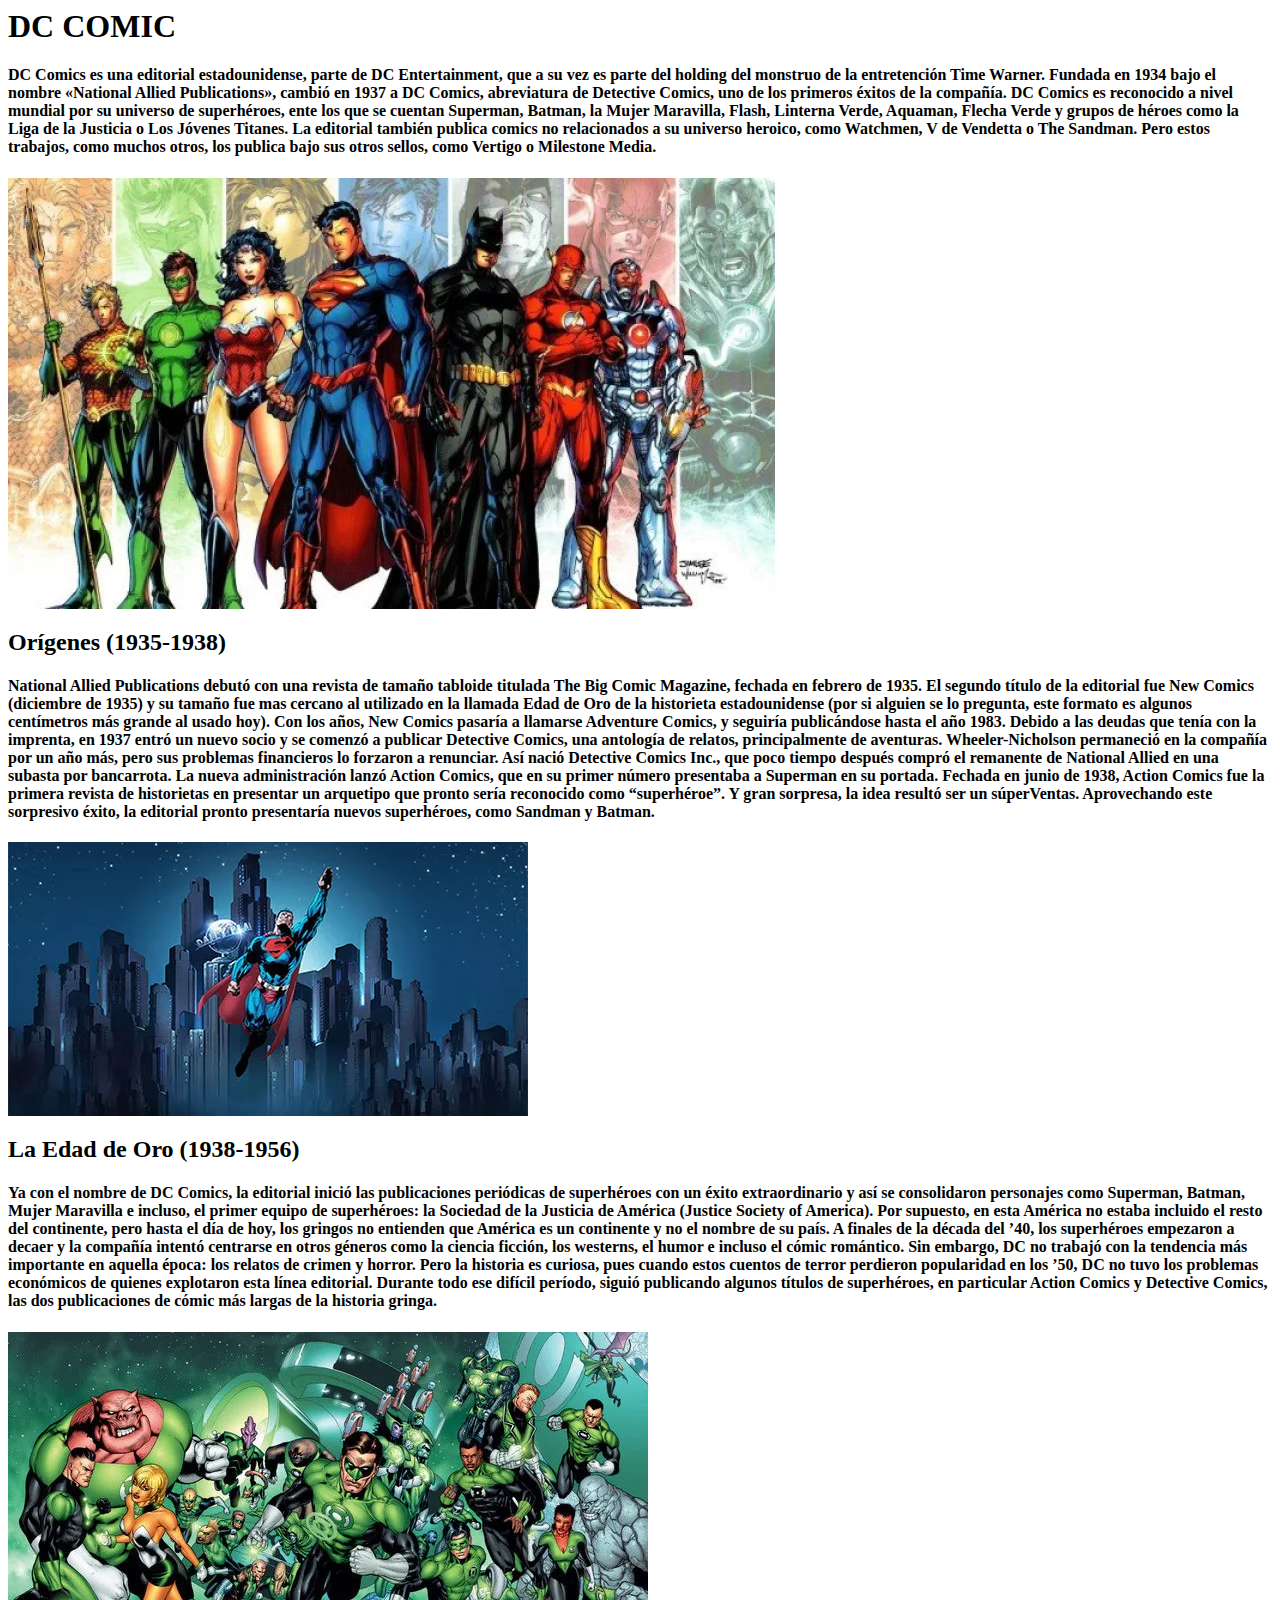
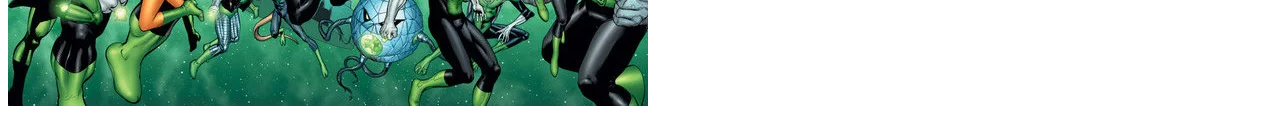
<file: index2.html>
<html lang="en">
<head>
    <meta charset="UTF-8">
    <meta name="viewport" content="width=device-width, initial-scale=1.0">
    <title>Dc Comic</title>
</head>
<body>
    <div>
        <h1>DC COMIC</h1>
    </div>
    <div>
        <h4>DC Comics es una editorial estadounidense, parte de DC Entertainment, que a su vez es parte del holding del monstruo de la entretención Time Warner. Fundada en 1934 bajo el nombre «National Allied Publications», cambió en 1937 a DC Comics, abreviatura de Detective Comics, uno de los primeros éxitos de la compañía.

            DC Comics es reconocido a nivel mundial por su universo de superhéroes, ente los que se cuentan Superman, Batman, la Mujer Maravilla, Flash, Linterna Verde, Aquaman, Flecha Verde y grupos de héroes como la Liga de la Justicia o Los Jóvenes Titanes.
            
            La editorial también publica comics no relacionados a su universo heroico, como Watchmen, V de Vendetta o The Sandman. Pero estos trabajos, como muchos otros, los publica bajo sus otros sellos, como Vertigo o Milestone Media.</h4>
    </div>
    <article>
        <img src="./assets/img/dc-comics-personajes-principales-e1456777897793.jpeg.webp" alt="Doctor strange">
    </article>
    <div>
        <h2>Orígenes (1935-1938)</h2>
        <h4>
            National Allied Publications debutó con una revista de tamaño tabloide titulada The Big Comic Magazine, fechada en febrero de 1935. El segundo título de la editorial fue New Comics (diciembre de 1935) y su tamaño fue mas cercano al utilizado en la llamada Edad de Oro de la historieta estadounidense (por si alguien se lo pregunta, este formato es algunos centímetros más grande al usado hoy). Con los años, New Comics pasaría a llamarse Adventure Comics, y seguiría publicándose hasta el año 1983.

            Debido a las deudas que tenía con la imprenta, en 1937 entró un nuevo socio y se comenzó a publicar Detective Comics, una antología de relatos, principalmente de aventuras. Wheeler-Nicholson permaneció en la compañía por un año más, pero sus problemas financieros lo forzaron a renunciar. Así nació Detective Comics Inc., que poco tiempo después compró el remanente de National Allied en una subasta por bancarrota.

            La nueva administración lanzó Action Comics, que en su primer número presentaba a Superman en su portada. Fechada en junio de 1938, Action Comics fue la primera revista de historietas en presentar un arquetipo que pronto sería reconocido como “superhéroe”. Y gran sorpresa, la idea resultó ser un súperVentas.

            Aprovechando este sorpresivo éxito, la editorial pronto presentaría nuevos superhéroes, como Sandman y Batman.
        </h4>
    </div>
    <article>
        <img src="./assets/img/metropolis-superman.jpg.webp" alt="Doctor strange">
    </article>
    <div>
        <h2>La Edad de Oro (1938-1956)</h2>
        <h4>
            Ya con el nombre de DC Comics, la editorial inició las publicaciones periódicas de superhéroes con un éxito extraordinario y así se consolidaron personajes como Superman, Batman, Mujer Maravilla e incluso, el primer equipo de superhéroes: la Sociedad de la Justicia de América (Justice Society of America). Por supuesto, en esta América no estaba incluido el resto del continente, pero hasta el día de hoy, los gringos no entienden que América es un continente y no el nombre de su país.

            A finales de la década del ’40, los superhéroes empezaron a decaer y la compañía intentó centrarse en otros géneros como la ciencia ficción, los westerns, el humor e incluso el cómic romántico. Sin embargo, DC no trabajó con la tendencia más importante en aquella época: los relatos de crimen y horror.

            Pero la historia es curiosa, pues cuando estos cuentos de terror perdieron popularidad en los ’50, DC no tuvo los problemas económicos de quienes explotaron esta línea editorial. Durante todo ese difícil período, siguió publicando algunos títulos de superhéroes, en particular Action Comics y Detective Comics, las dos publicaciones de cómic más largas de la historia gringa.
        </h4>
    </div>
    <article>
        <img src="./assets/img/cuerpo-linternas-verde-voluntad.jpg.webp" alt="Doctor strange">
    </article>
</body>
</html>
</file>
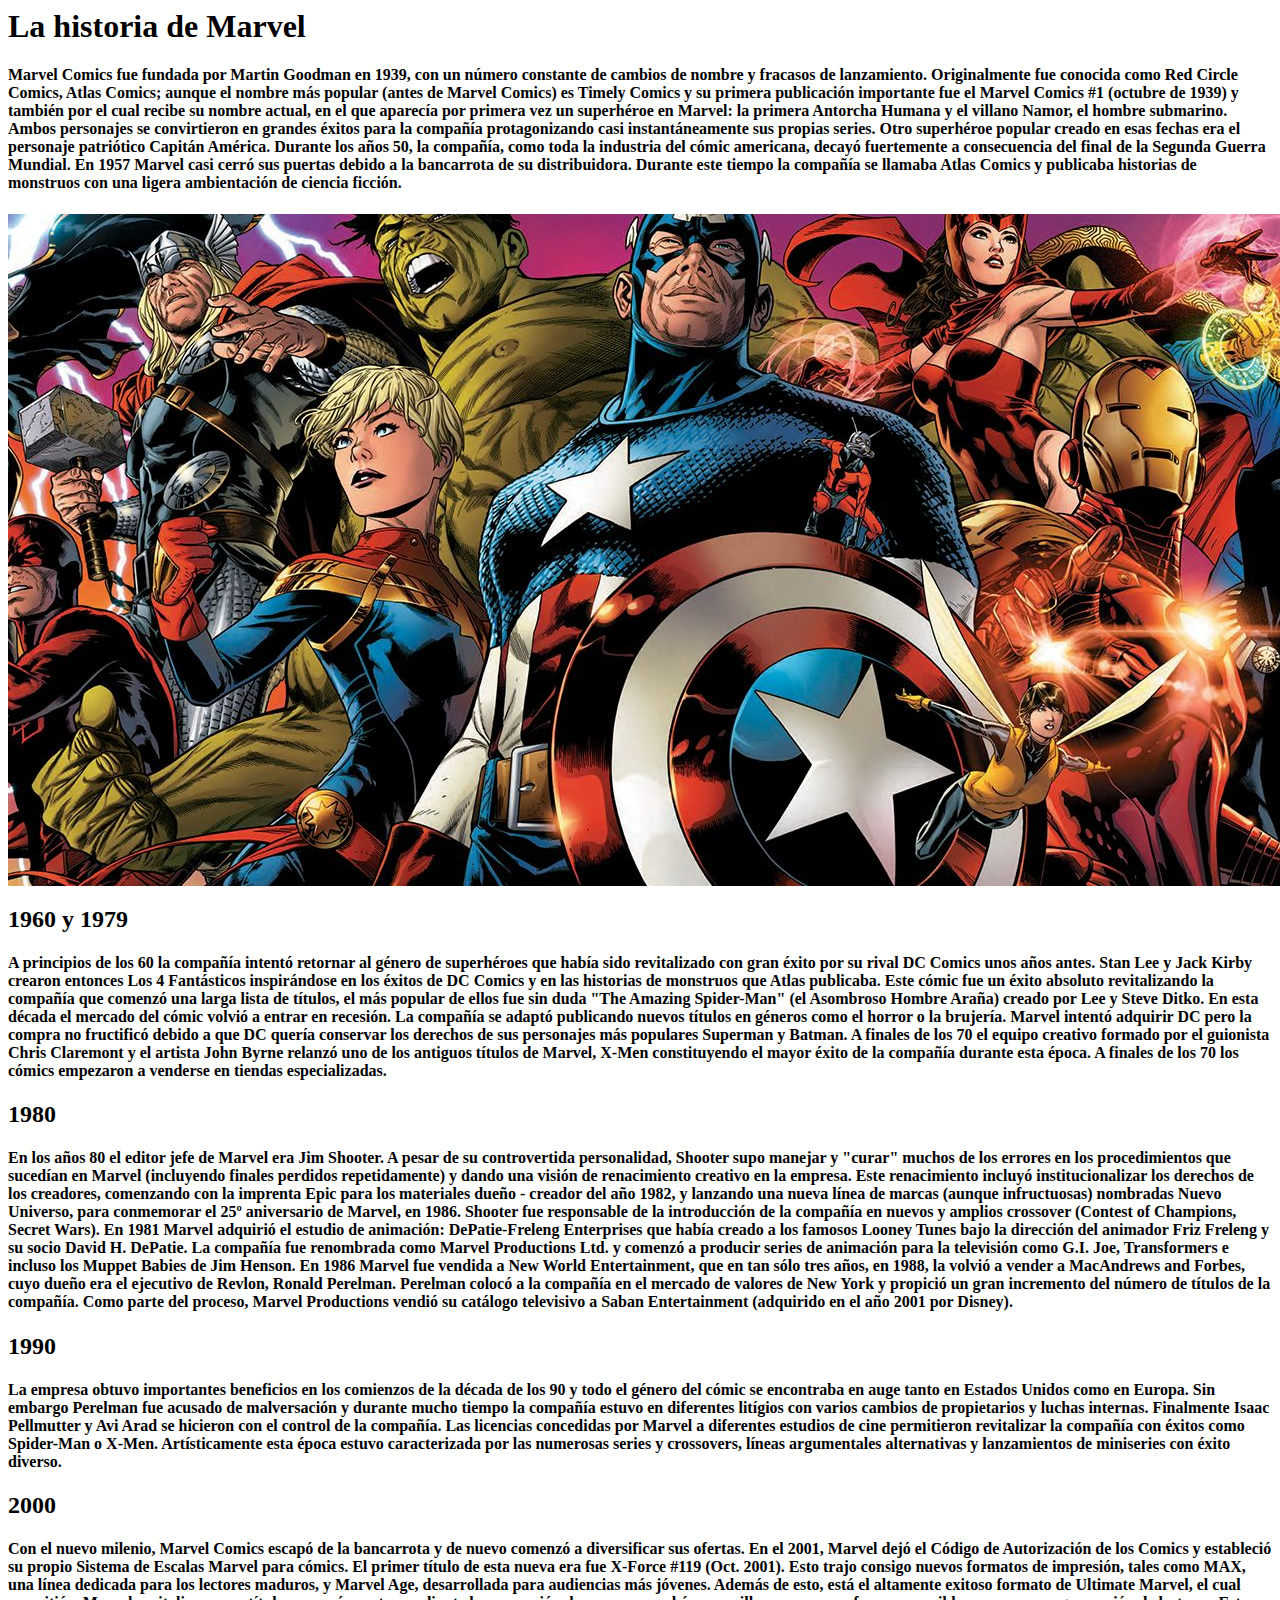
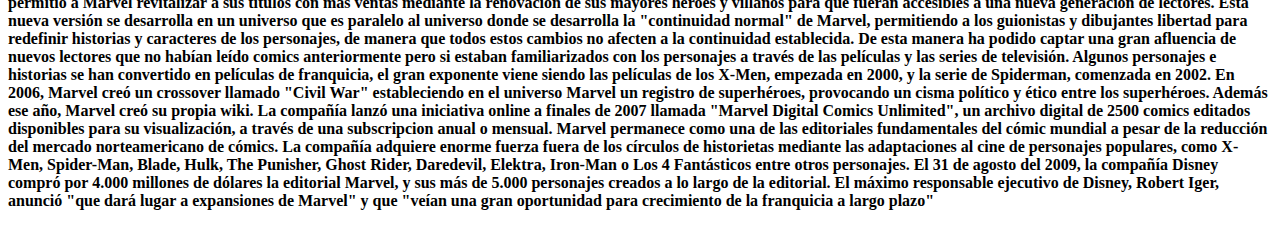
<file: index3.html>
<html lang="en">
<head>
    <meta charset="UTF-8">
    <meta name="viewport" content="width=device-width, initial-scale=1.0">
    <title>MARVEL</title>
</head>
<body>
    <div>
        <h1>La historia de Marvel</h1>
    </div>
    <div>
        <h4>Marvel Comics fue fundada por Martin Goodman en 1939, con un número constante de cambios de nombre y fracasos de lanzamiento. Originalmente fue conocida como Red Circle Comics, Atlas Comics; aunque el nombre más popular (antes de Marvel Comics) es Timely Comics y su primera publicación importante fue el Marvel Comics #1 (octubre de 1939) y también por el cual recibe su nombre actual, en el que aparecía por primera vez un superhéroe en Marvel: la primera Antorcha Humana y el villano Namor, el hombre submarino. Ambos personajes se convirtieron en grandes éxitos para la compañía protagonizando casi instantáneamente sus propias series. Otro superhéroe popular creado en esas fechas era el personaje patriótico Capitán América.

        Durante los años 50, la compañía, como toda la industria del cómic americana, decayó fuertemente a consecuencia del final de la Segunda Guerra Mundial. En 1957 Marvel casi cerró sus puertas debido a la bancarrota de su distribuidora. Durante este tiempo la compañía se llamaba Atlas Comics y publicaba historias de monstruos con una ligera ambientación de ciencia ficción.</h4>
    </div>
    <article>
        <img src="./assets/img/clean.jpg" alt="">
    </article>
    <div>
        <h2>1960 y 1979</h2>
        <h4>
            A principios de los 60 la compañía intentó retornar al género de superhéroes que había sido revitalizado con gran éxito por su rival DC Comics unos años antes. Stan Lee y Jack Kirby crearon entonces Los 4 Fantásticos inspirándose en los éxitos de DC Comics y en las historias de monstruos que Atlas publicaba. Este cómic fue un éxito absoluto revitalizando la compañía que comenzó una larga lista de títulos, el más popular de ellos fue sin duda "The Amazing Spider-Man" (el Asombroso Hombre Araña) creado por Lee y Steve Ditko.
            En esta década el mercado del cómic volvió a entrar en recesión. La compañía se adaptó publicando nuevos títulos en géneros como el horror o la brujería. Marvel intentó adquirir DC pero la compra no fructificó debido a que DC quería conservar los derechos de sus personajes más populares Superman y Batman. A finales de los 70 el equipo creativo formado por el guionista Chris Claremont y el artista John Byrne relanzó uno de los antiguos títulos de Marvel, X-Men constituyendo el mayor éxito de la compañía durante esta época. A finales de los 70 los cómics empezaron a venderse en tiendas especializadas.
        </h4>
    </div>
    <div>
        <h2>1980</h2>
        <h4>
            En los años 80 el editor jefe de Marvel era Jim Shooter. A pesar de su controvertida personalidad, Shooter supo manejar y "curar" muchos de los errores en los procedimientos que sucedían en Marvel (incluyendo finales perdidos repetidamente) y dando una visión de renacimiento creativo en la empresa. Este renacimiento incluyó institucionalizar los derechos de los creadores, comenzando con la imprenta Epic para los materiales dueño - creador del año 1982, y lanzando una nueva línea de marcas (aunque infructuosas) nombradas Nuevo Universo, para conmemorar el 25º aniversario de Marvel, en 1986. Shooter fue responsable de la introducción de la compañía en nuevos y amplios crossover (Contest of Champions, Secret Wars). En 1981 Marvel adquirió el estudio de animación: DePatie-Freleng Enterprises que había creado a los famosos Looney Tunes bajo la dirección del animador Friz Freleng y su socio David H. DePatie. La compañía fue renombrada como Marvel Productions Ltd. y comenzó a producir series de animación para la televisión como G.I. Joe, Transformers e incluso los Muppet Babies de Jim Henson. En 1986 Marvel fue vendida a New World Entertainment, que en tan sólo tres años, en 1988, la volvió a vender a MacAndrews and Forbes, cuyo dueño era el ejecutivo de Revlon, Ronald Perelman. Perelman colocó a la compañía en el mercado de valores de New York y propició un gran incremento del número de títulos de la compañía. Como parte del proceso, Marvel Productions vendió su catálogo televisivo a Saban Entertainment (adquirido en el año 2001 por Disney).
        </h4>
    </div>
    <div>
        <h2>1990</h2>
        <h4>
            La empresa obtuvo importantes beneficios en los comienzos de la década de los 90 y todo el género del cómic se encontraba en auge tanto en Estados Unidos como en Europa. Sin embargo Perelman fue acusado de malversación y durante mucho tiempo la compañía estuvo en diferentes litígios con varios cambios de propietarios y luchas internas. Finalmente Isaac Pellmutter y Avi Arad se hicieron con el control de la compañía. Las licencias concedidas por Marvel a diferentes estudios de cine permitieron revitalizar la compañía con éxitos como Spider-Man o X-Men. Artísticamente esta época estuvo caracterizada por las numerosas series y crossovers, líneas argumentales alternativas y lanzamientos de miniseries con éxito diverso.
        </h4>
    </div>
    <div>
        <h2>2000</h2>
        <h4>
            Con el nuevo milenio, Marvel Comics escapó de la bancarrota y de nuevo comenzó a diversificar sus ofertas. En el 2001, Marvel dejó el Código de Autorización de los Comics y estableció su propio Sistema de Escalas Marvel para cómics. El primer título de esta nueva era fue X-Force #119 (Oct. 2001). Esto trajo consigo nuevos formatos de impresión, tales como MAX, una línea dedicada para los lectores maduros, y Marvel Age, desarrollada para audiencias más jóvenes.

            Además de esto, está el altamente exitoso formato de Ultimate Marvel, el cual permitió a Marvel revitalizar a sus títulos con más ventas mediante la renovación de sus mayores héroes y villanos para que fueran accesibles a una nueva generación de lectores. Esta nueva versión se desarrolla en un universo que es paralelo al universo donde se desarrolla la "continuidad normal" de Marvel, permitiendo a los guionistas y dibujantes libertad para redefinir historias y caracteres de los personajes, de manera que todos estos cambios no afecten a la continuidad establecida. De esta manera ha podido captar una gran afluencia de nuevos lectores que no habían leído comics anteriormente pero si estaban familiarizados con los personajes a través de las películas y las series de televisión.

            Algunos personajes e historias se han convertido en películas de franquicia, el gran exponente viene siendo las películas de los X-Men, empezada en 2000, y la serie de Spiderman, comenzada en 2002. En 2006, Marvel creó un crossover llamado "Civil War" estableciendo en el universo Marvel un registro de superhéroes, provocando un cisma político y ético entre los superhéroes. Además ese año, Marvel creó su propia wiki. La compañía lanzó una iniciativa online a finales de 2007 llamada "Marvel Digital Comics Unlimited", un archivo digital de 2500 comics editados disponibles para su visualización, a través de una subscripcion anual o mensual.

            Marvel permanece como una de las editoriales fundamentales del cómic mundial a pesar de la reducción del mercado norteamericano de cómics. La compañía adquiere enorme fuerza fuera de los círculos de historietas mediante las adaptaciones al cine de personajes populares, como X-Men, Spider-Man, Blade, Hulk, The Punisher, Ghost Rider, Daredevil, Elektra, Iron-Man o Los 4 Fantásticos entre otros personajes.

            El 31 de agosto del 2009, la compañía Disney compró por 4.000 millones de dólares la editorial Marvel, y sus más de 5.000 personajes creados a lo largo de la editorial. El máximo responsable ejecutivo de Disney, Robert Iger, anunció "que dará lugar a expansiones de Marvel" y que "veían una gran oportunidad para crecimiento de la franquicia a largo plazo"
        </h4>
    </div>
</body>
</html>
</file>
